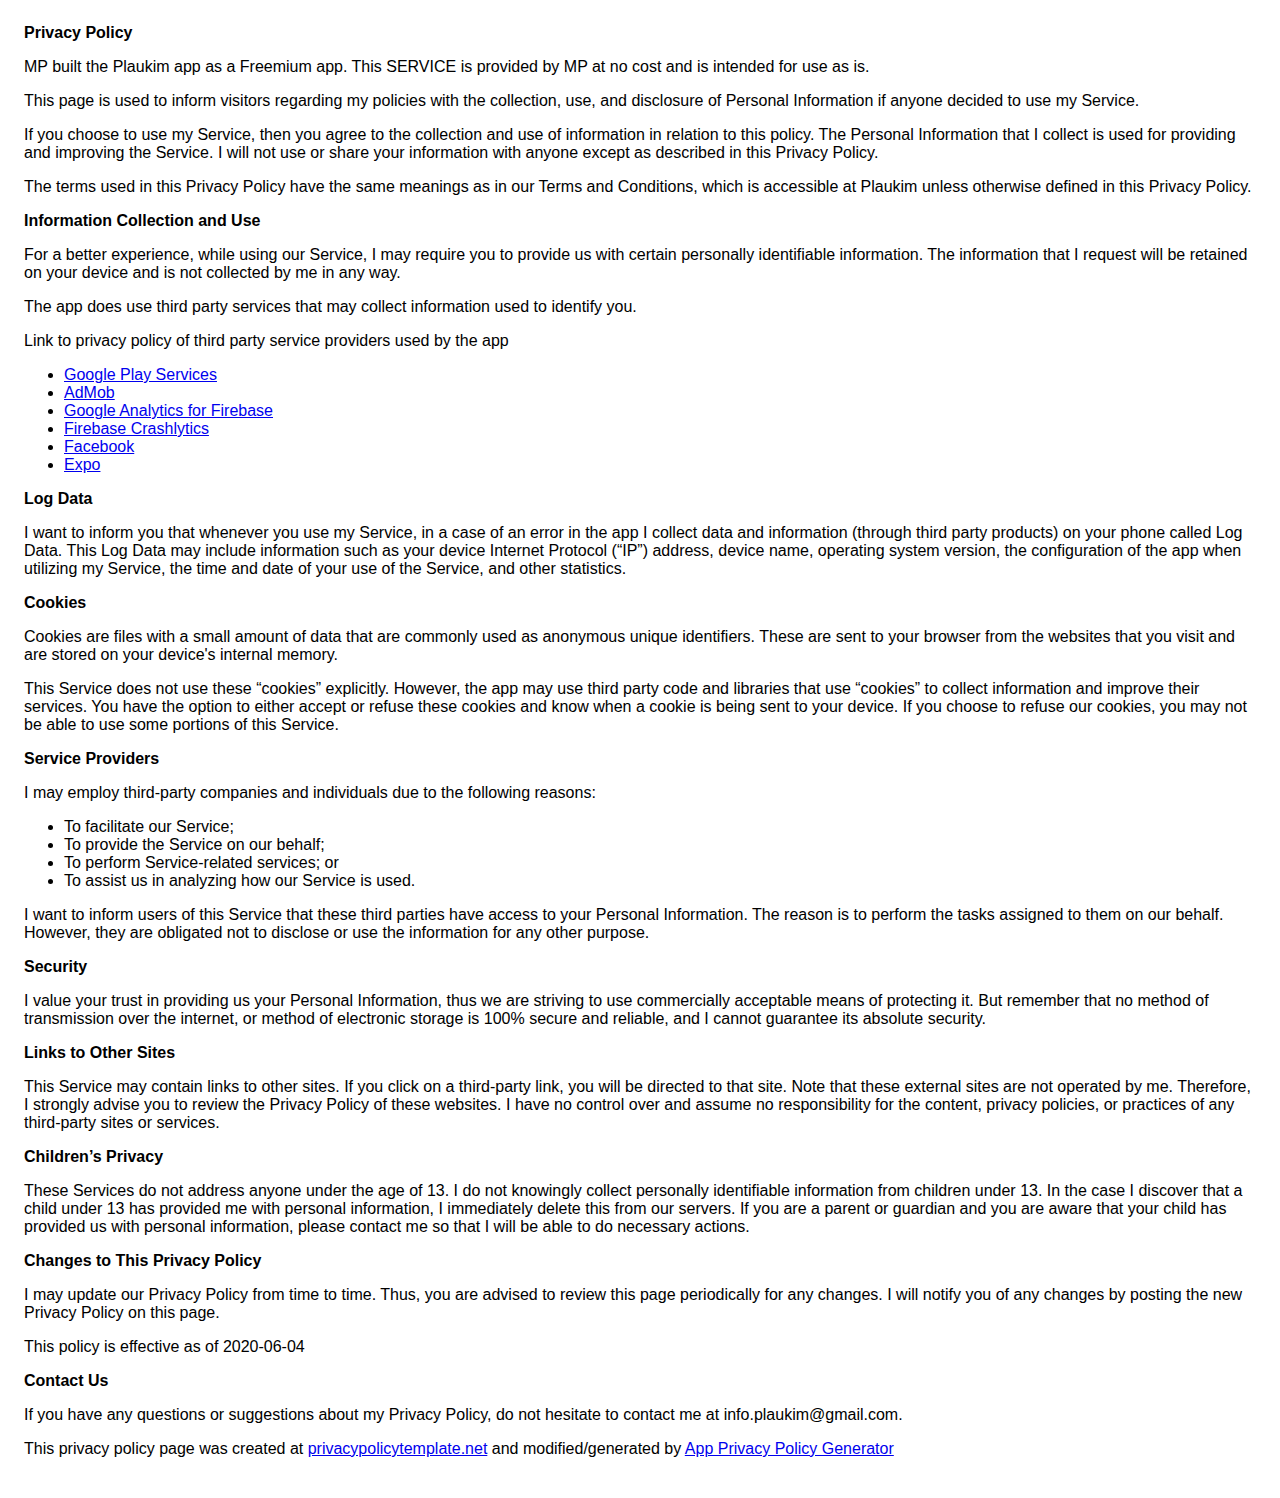
<file: privacyPolicy.html>
<!DOCTYPE html>
<html>
  <head>
    <meta charset="utf-8" />
    <meta name="viewport" content="width=device-width" />
    <title>Privacy Policy</title>
    <style>
      body {
        font-family: "Helvetica Neue", Helvetica, Arial, sans-serif;
        padding: 1em;
      }
    </style>
  </head>
  <body>
    <strong>Privacy Policy</strong>
    <p>
      MP built the Plaukim app as a Freemium app. This SERVICE is provided by MP
      at no cost and is intended for use as is.
    </p>
    <p>
      This page is used to inform visitors regarding my policies with the
      collection, use, and disclosure of Personal Information if anyone decided
      to use my Service.
    </p>
    <p>
      If you choose to use my Service, then you agree to the collection and use
      of information in relation to this policy. The Personal Information that I
      collect is used for providing and improving the Service. I will not use or
      share your information with anyone except as described in this Privacy
      Policy.
    </p>
    <p>
      The terms used in this Privacy Policy have the same meanings as in our
      Terms and Conditions, which is accessible at Plaukim unless otherwise
      defined in this Privacy Policy.
    </p>
    <p><strong>Information Collection and Use</strong></p>
    <p>
      For a better experience, while using our Service, I may require you to
      provide us with certain personally identifiable information. The
      information that I request will be retained on your device and is not
      collected by me in any way.
    </p>
    <div>
      <p>
        The app does use third party services that may collect information used
        to identify you.
      </p>
      <p>
        Link to privacy policy of third party service providers used by the app
      </p>
      <ul>
        <li>
          <a href="https://www.google.com/policies/privacy/" target="_blank"
            >Google Play Services</a
          >
        </li>
        <li>
          <a
            href="https://support.google.com/admob/answer/6128543?hl=en"
            target="_blank"
            >AdMob</a
          >
        </li>
        <li>
          <a
            href="https://firebase.google.com/policies/analytics"
            target="_blank"
            >Google Analytics for Firebase</a
          >
        </li>
        <li>
          <a href="https://firebase.google.com/support/privacy/" target="_blank"
            >Firebase Crashlytics</a
          >
        </li>
        <li>
          <a
            href="https://www.facebook.com/about/privacy/update/printable"
            target="_blank"
            >Facebook</a
          >
        </li>
        <!----><!----><!----><!----><!----><!----><!----><!----><!----><!---->
        <li><a href="https://expo.io/privacy" target="_blank">Expo</a></li>
      </ul>
    </div>
    <p><strong>Log Data</strong></p>
    <p>
      I want to inform you that whenever you use my Service, in a case of an
      error in the app I collect data and information (through third party
      products) on your phone called Log Data. This Log Data may include
      information such as your device Internet Protocol (“IP”) address, device
      name, operating system version, the configuration of the app when
      utilizing my Service, the time and date of your use of the Service, and
      other statistics.
    </p>
    <p><strong>Cookies</strong></p>
    <p>
      Cookies are files with a small amount of data that are commonly used as
      anonymous unique identifiers. These are sent to your browser from the
      websites that you visit and are stored on your device's internal memory.
    </p>
    <p>
      This Service does not use these “cookies” explicitly. However, the app may
      use third party code and libraries that use “cookies” to collect
      information and improve their services. You have the option to either
      accept or refuse these cookies and know when a cookie is being sent to
      your device. If you choose to refuse our cookies, you may not be able to
      use some portions of this Service.
    </p>
    <p><strong>Service Providers</strong></p>
    <p>
      I may employ third-party companies and individuals due to the following
      reasons:
    </p>
    <ul>
      <li>To facilitate our Service;</li>
      <li>To provide the Service on our behalf;</li>
      <li>To perform Service-related services; or</li>
      <li>To assist us in analyzing how our Service is used.</li>
    </ul>
    <p>
      I want to inform users of this Service that these third parties have
      access to your Personal Information. The reason is to perform the tasks
      assigned to them on our behalf. However, they are obligated not to
      disclose or use the information for any other purpose.
    </p>
    <p><strong>Security</strong></p>
    <p>
      I value your trust in providing us your Personal Information, thus we are
      striving to use commercially acceptable means of protecting it. But
      remember that no method of transmission over the internet, or method of
      electronic storage is 100% secure and reliable, and I cannot guarantee its
      absolute security.
    </p>
    <p><strong>Links to Other Sites</strong></p>
    <p>
      This Service may contain links to other sites. If you click on a
      third-party link, you will be directed to that site. Note that these
      external sites are not operated by me. Therefore, I strongly advise you to
      review the Privacy Policy of these websites. I have no control over and
      assume no responsibility for the content, privacy policies, or practices
      of any third-party sites or services.
    </p>
    <p><strong>Children’s Privacy</strong></p>
    <p>
      These Services do not address anyone under the age of 13. I do not
      knowingly collect personally identifiable information from children under
      13. In the case I discover that a child under 13 has provided me with
      personal information, I immediately delete this from our servers. If you
      are a parent or guardian and you are aware that your child has provided us
      with personal information, please contact me so that I will be able to do
      necessary actions.
    </p>
    <p><strong>Changes to This Privacy Policy</strong></p>
    <p>
      I may update our Privacy Policy from time to time. Thus, you are advised
      to review this page periodically for any changes. I will notify you of any
      changes by posting the new Privacy Policy on this page.
    </p>
    <p>This policy is effective as of 2020-06-04</p>
    <p><strong>Contact Us</strong></p>
    <p>
      If you have any questions or suggestions about my Privacy Policy, do not
      hesitate to contact me at info.plaukim@gmail.com.
    </p>
    <p>
      This privacy policy page was created at
      <a href="https://privacypolicytemplate.net" target="_blank"
        >privacypolicytemplate.net</a
      >
      and modified/generated by
      <a
        href="https://app-privacy-policy-generator.firebaseapp.com/"
        target="_blank"
        >App Privacy Policy Generator</a
      >
    </p>
  </body>
</html>
</file>
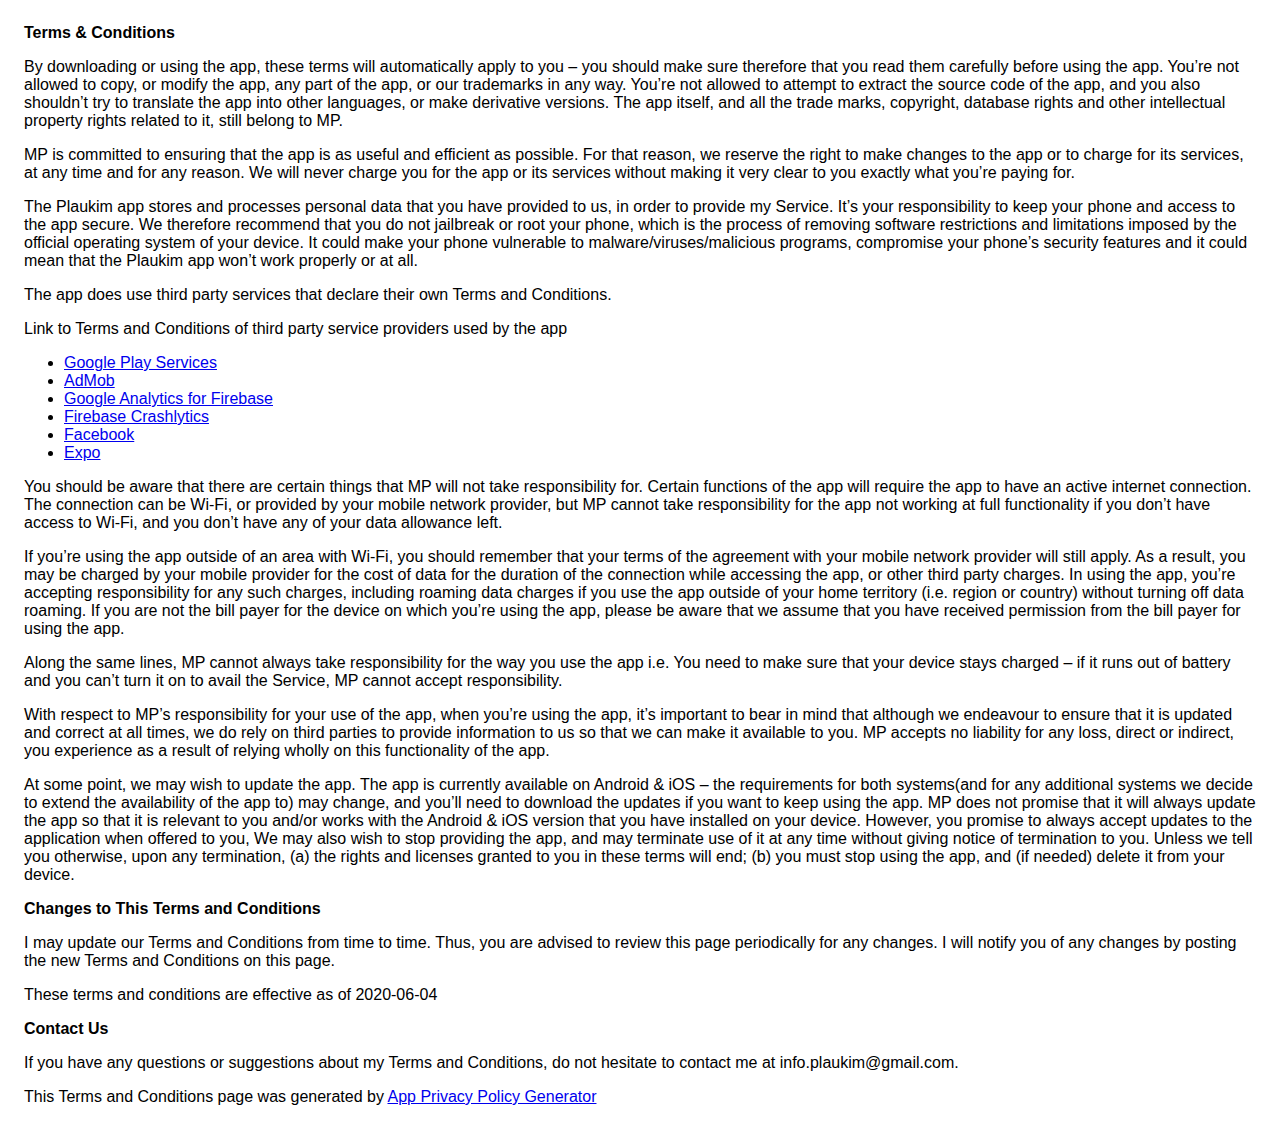
<file: termsConditions.html>
<!DOCTYPE html>
<html>
  <head>
    <meta charset="utf-8" />
    <meta name="viewport" content="width=device-width" />
    <title>Terms &amp; Conditions</title>
    <style>
      body {
        font-family: "Helvetica Neue", Helvetica, Arial, sans-serif;
        padding: 1em;
      }
    </style>
  </head>
  <body>
    <strong>Terms &amp; Conditions</strong>
    <p>
      By downloading or using the app, these terms will automatically apply to
      you – you should make sure therefore that you read them carefully before
      using the app. You’re not allowed to copy, or modify the app, any part of
      the app, or our trademarks in any way. You’re not allowed to attempt to
      extract the source code of the app, and you also shouldn’t try to
      translate the app into other languages, or make derivative versions. The
      app itself, and all the trade marks, copyright, database rights and other
      intellectual property rights related to it, still belong to MP.
    </p>
    <p>
      MP is committed to ensuring that the app is as useful and efficient as
      possible. For that reason, we reserve the right to make changes to the app
      or to charge for its services, at any time and for any reason. We will
      never charge you for the app or its services without making it very clear
      to you exactly what you’re paying for.
    </p>
    <p>
      The Plaukim app stores and processes personal data that you have provided
      to us, in order to provide my Service. It’s your responsibility to keep
      your phone and access to the app secure. We therefore recommend that you
      do not jailbreak or root your phone, which is the process of removing
      software restrictions and limitations imposed by the official operating
      system of your device. It could make your phone vulnerable to
      malware/viruses/malicious programs, compromise your phone’s security
      features and it could mean that the Plaukim app won’t work properly or at
      all.
    </p>
    <div>
      <p>
        The app does use third party services that declare their own Terms and
        Conditions.
      </p>
      <p>
        Link to Terms and Conditions of third party service providers used by
        the app
      </p>
      <ul>
        <li>
          <a href="https://policies.google.com/terms" target="_blank"
            >Google Play Services</a
          >
        </li>
        <li>
          <a href="https://developers.google.com/admob/terms" target="_blank"
            >AdMob</a
          >
        </li>
        <li>
          <a href="https://firebase.google.com/terms/analytics" target="_blank"
            >Google Analytics for Firebase</a
          >
        </li>
        <li>
          <a
            href="https://firebase.google.com/terms/crashlytics"
            target="_blank"
            >Firebase Crashlytics</a
          >
        </li>
        <li>
          <a
            href="https://www.facebook.com/legal/terms/plain_text_terms"
            target="_blank"
            >Facebook</a
          >
        </li>
        <!----><!----><!----><!----><!----><!----><!----><!----><!----><!---->
        <li><a href="https://expo.io/terms" target="_blank">Expo</a></li>
      </ul>
    </div>
    <p>
      You should be aware that there are certain things that MP will not take
      responsibility for. Certain functions of the app will require the app to
      have an active internet connection. The connection can be Wi-Fi, or
      provided by your mobile network provider, but MP cannot take
      responsibility for the app not working at full functionality if you don’t
      have access to Wi-Fi, and you don’t have any of your data allowance left.
    </p>
    <p></p>
    <p>
      If you’re using the app outside of an area with Wi-Fi, you should remember
      that your terms of the agreement with your mobile network provider will
      still apply. As a result, you may be charged by your mobile provider for
      the cost of data for the duration of the connection while accessing the
      app, or other third party charges. In using the app, you’re accepting
      responsibility for any such charges, including roaming data charges if you
      use the app outside of your home territory (i.e. region or country)
      without turning off data roaming. If you are not the bill payer for the
      device on which you’re using the app, please be aware that we assume that
      you have received permission from the bill payer for using the app.
    </p>
    <p>
      Along the same lines, MP cannot always take responsibility for the way you
      use the app i.e. You need to make sure that your device stays charged – if
      it runs out of battery and you can’t turn it on to avail the Service, MP
      cannot accept responsibility.
    </p>
    <p>
      With respect to MP’s responsibility for your use of the app, when you’re
      using the app, it’s important to bear in mind that although we endeavour
      to ensure that it is updated and correct at all times, we do rely on third
      parties to provide information to us so that we can make it available to
      you. MP accepts no liability for any loss, direct or indirect, you
      experience as a result of relying wholly on this functionality of the app.
    </p>
    <p>
      At some point, we may wish to update the app. The app is currently
      available on Android &amp; iOS – the requirements for both systems(and for
      any additional systems we decide to extend the availability of the app to)
      may change, and you’ll need to download the updates if you want to keep
      using the app. MP does not promise that it will always update the app so
      that it is relevant to you and/or works with the Android &amp; iOS version
      that you have installed on your device. However, you promise to always
      accept updates to the application when offered to you, We may also wish to
      stop providing the app, and may terminate use of it at any time without
      giving notice of termination to you. Unless we tell you otherwise, upon
      any termination, (a) the rights and licenses granted to you in these terms
      will end; (b) you must stop using the app, and (if needed) delete it from
      your device.
    </p>
    <p><strong>Changes to This Terms and Conditions</strong></p>
    <p>
      I may update our Terms and Conditions from time to time. Thus, you are
      advised to review this page periodically for any changes. I will notify
      you of any changes by posting the new Terms and Conditions on this page.
    </p>
    <p>
      These terms and conditions are effective as of 2020-06-04
    </p>
    <p><strong>Contact Us</strong></p>
    <p>
      If you have any questions or suggestions about my Terms and Conditions, do
      not hesitate to contact me at info.plaukim@gmail.com.
    </p>
    <p>
      This Terms and Conditions page was generated by
      <a
        href="https://app-privacy-policy-generator.firebaseapp.com/"
        target="_blank"
        >App Privacy Policy Generator</a
      >
    </p>
  </body>
</html>
</file>
